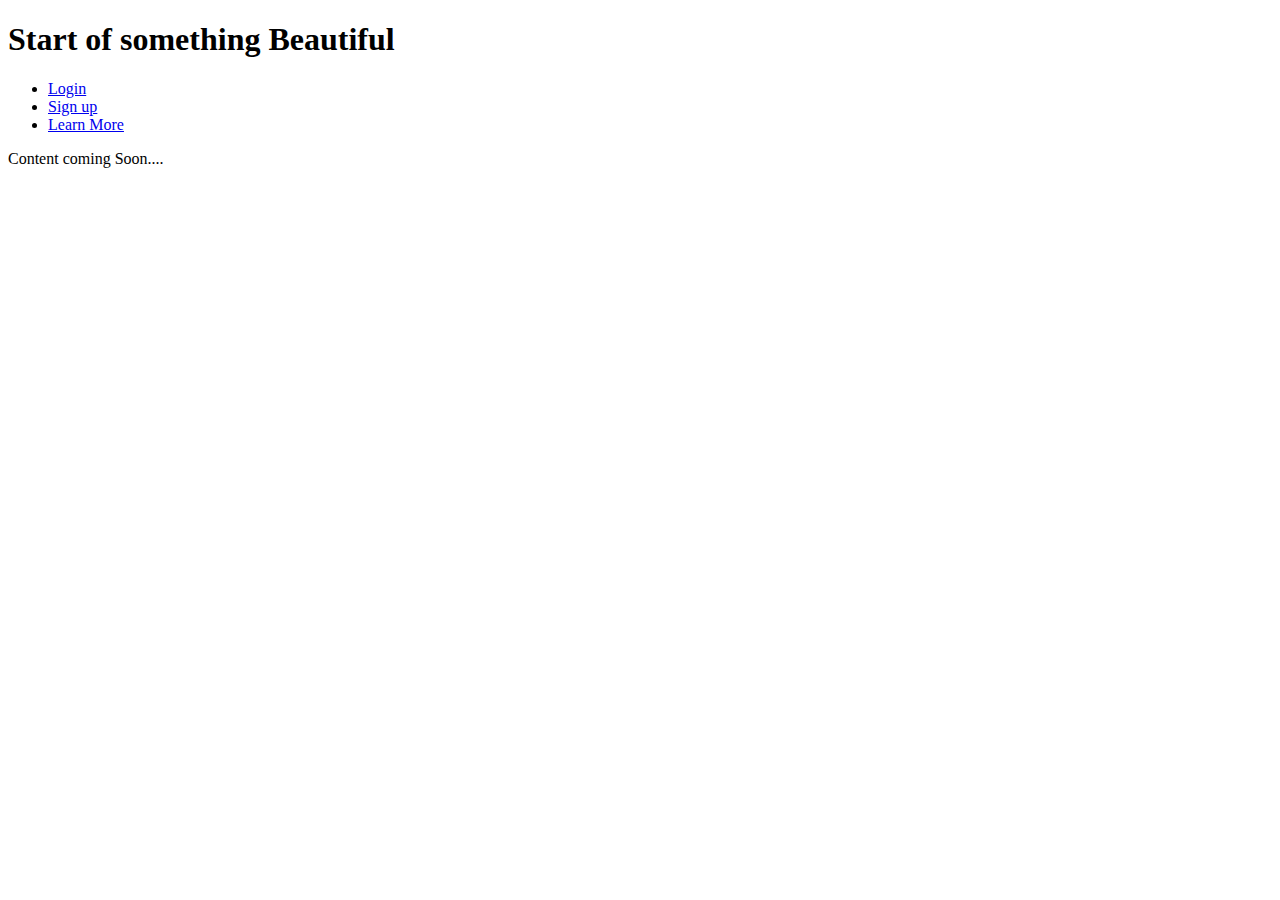
<file: hello/target/classes/static/index.html>
<!DOCTYPE html>
<html lang="en">
<head>
    <meta charset="UTF-8">
    <meta name="viewport" content="width=device-width, initial-scale=1.0">
    <title>Marjella</title>
    <link rel="stylesheet" href="">

    <!-- STYLES AND FONTS -->
    <link rel="preconnect" href="https://fonts.googleapis.com">
    <link rel="preconnect" href="https://fonts.gstatic.com" crossorigin>
    <link href="https://fonts.googleapis.com/css2?family=Montserrat:ital,wght@0,100..900;1,100..900&family=Nunito:ital,wght@0,200..1000;1,200..1000&family=Poppins:ital,wght@0,100;0,200;0,300;0,400;0,500;0,600;0,700;0,800;0,900;1,100;1,200;1,300;1,400;1,500;1,600;1,700;1,800;1,900&display=swap" rel="stylesheet">

</head>
<body>
    <header>
        <h1>Start of something Beautiful</h1>
        <nav>
            <ul>
                <li><a href="login" class="nav-link">Login</a></li>
                <li><a href="sign-up" class="nav-link">Sign up</a></li>
                <li><a href="learn-more" class="nav-link">Learn More</a></li>
            </ul>
        </nav>
    </header>
    <section id="hero-section">
        <div class="hero-div">
            <p>
                Content coming Soon....
            </p>
        </div>
    </section>
    
</body>
</html>
</file>
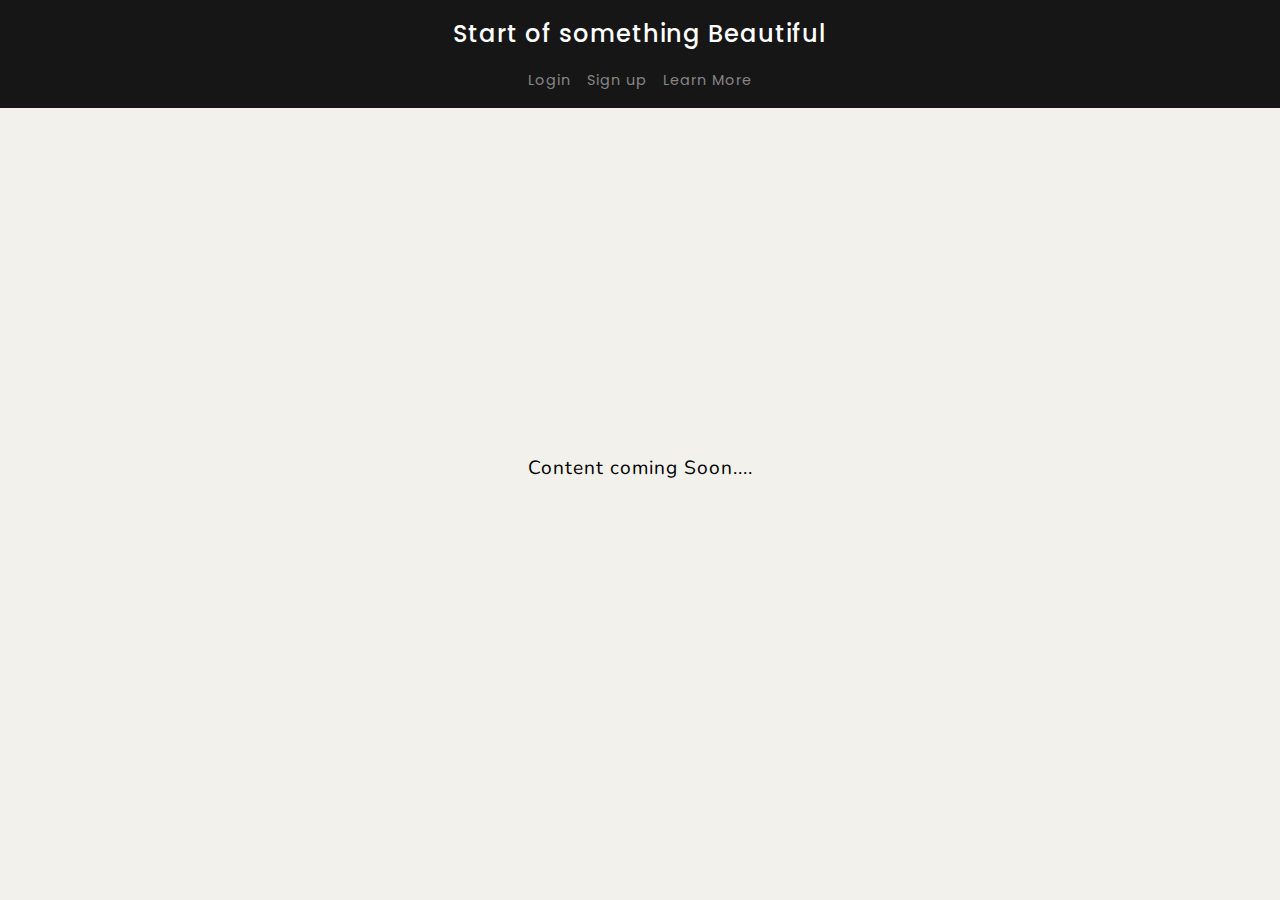
<file: hello/src/main/resources/static/index.html>
<!DOCTYPE html>
<html lang="en">
<head>
    <meta charset="UTF-8">
    <meta name="viewport" content="width=device-width, initial-scale=1.0">
    <title>Marjella</title>
    <link rel="stylesheet" href="styl.css">

    <!-- STYLES AND FONTS -->
    <link rel="preconnect" href="https://fonts.googleapis.com">
    <link rel="preconnect" href="https://fonts.gstatic.com" crossorigin>
    <link href="https://fonts.googleapis.com/css2?family=Montserrat:ital,wght@0,100..900;1,100..900&family=Nunito:ital,wght@0,200..1000;1,200..1000&family=Poppins:ital,wght@0,100;0,200;0,300;0,400;0,500;0,600;0,700;0,800;0,900;1,100;1,200;1,300;1,400;1,500;1,600;1,700;1,800;1,900&display=swap" rel="stylesheet">

</head>
<body>
    <header>
        <h1>Start of something Beautiful</h1>
        <nav>
            <ul>
                <li><a href="login" class="nav-link">Login</a></li>
                <li><a href="sign-up" class="nav-link">Sign up</a></li>
                <li><a href="learn-more" class="nav-link">Learn More</a></li>
            </ul>
        </nav>
    </header>
    <section id="hero-section">
        <div class="hero-div">
            <p>
                Content coming Soon....
            </p>
        </div>
    </section>
    
</body>
</html>
</file>
<file: hello/src/main/resources/static/styl.css>
* {
    padding: 0;
    margin: 0;
    box-sizing: border-box;
}

a, li {
    list-style: none;
    text-decoration: none;
}

body {
    position: relative;
    background-color: #f2f1ec;
    font-family: var(--pops);
}

:root {
    --pops: "Poppins", sans-serif;
    --nuns: "Nunito", sans-serif;
    --monts: "Montserrat", sans-serif;
}

header {
    background-color: #161616;
    width: 100%;
    padding: 1rem;
    display: flex;
    flex-direction: column;
    align-items: center;
    gap: 1rem;
}

h1 {
    font-size: 1.5em;
    letter-spacing: 1px;
    font-weight: 500;
    color: white;
}

nav {
    width: 100%;
}

nav ul {
    display: flex;
    justify-content: center;
    gap: 1rem;
}

.nav-link {
    font-size: .9em;
    letter-spacing: 1px;
    font-weight: 400;
    color: rgb(134, 134, 134);
}

/* HERO SECTION */
#hero-section {
    height: 80vh;
    width: 100%;
}

#hero-section, .hero-div {
    display: flex;
    justify-content: center;
    align-items: center;
    text-align: center;
}

.hero-div p {
    font-size: 1.2em;
    letter-spacing: 1px;
    font-weight: 400;
    font-family: var(--nuns);
}

/* HERO SECTION */
</file>
